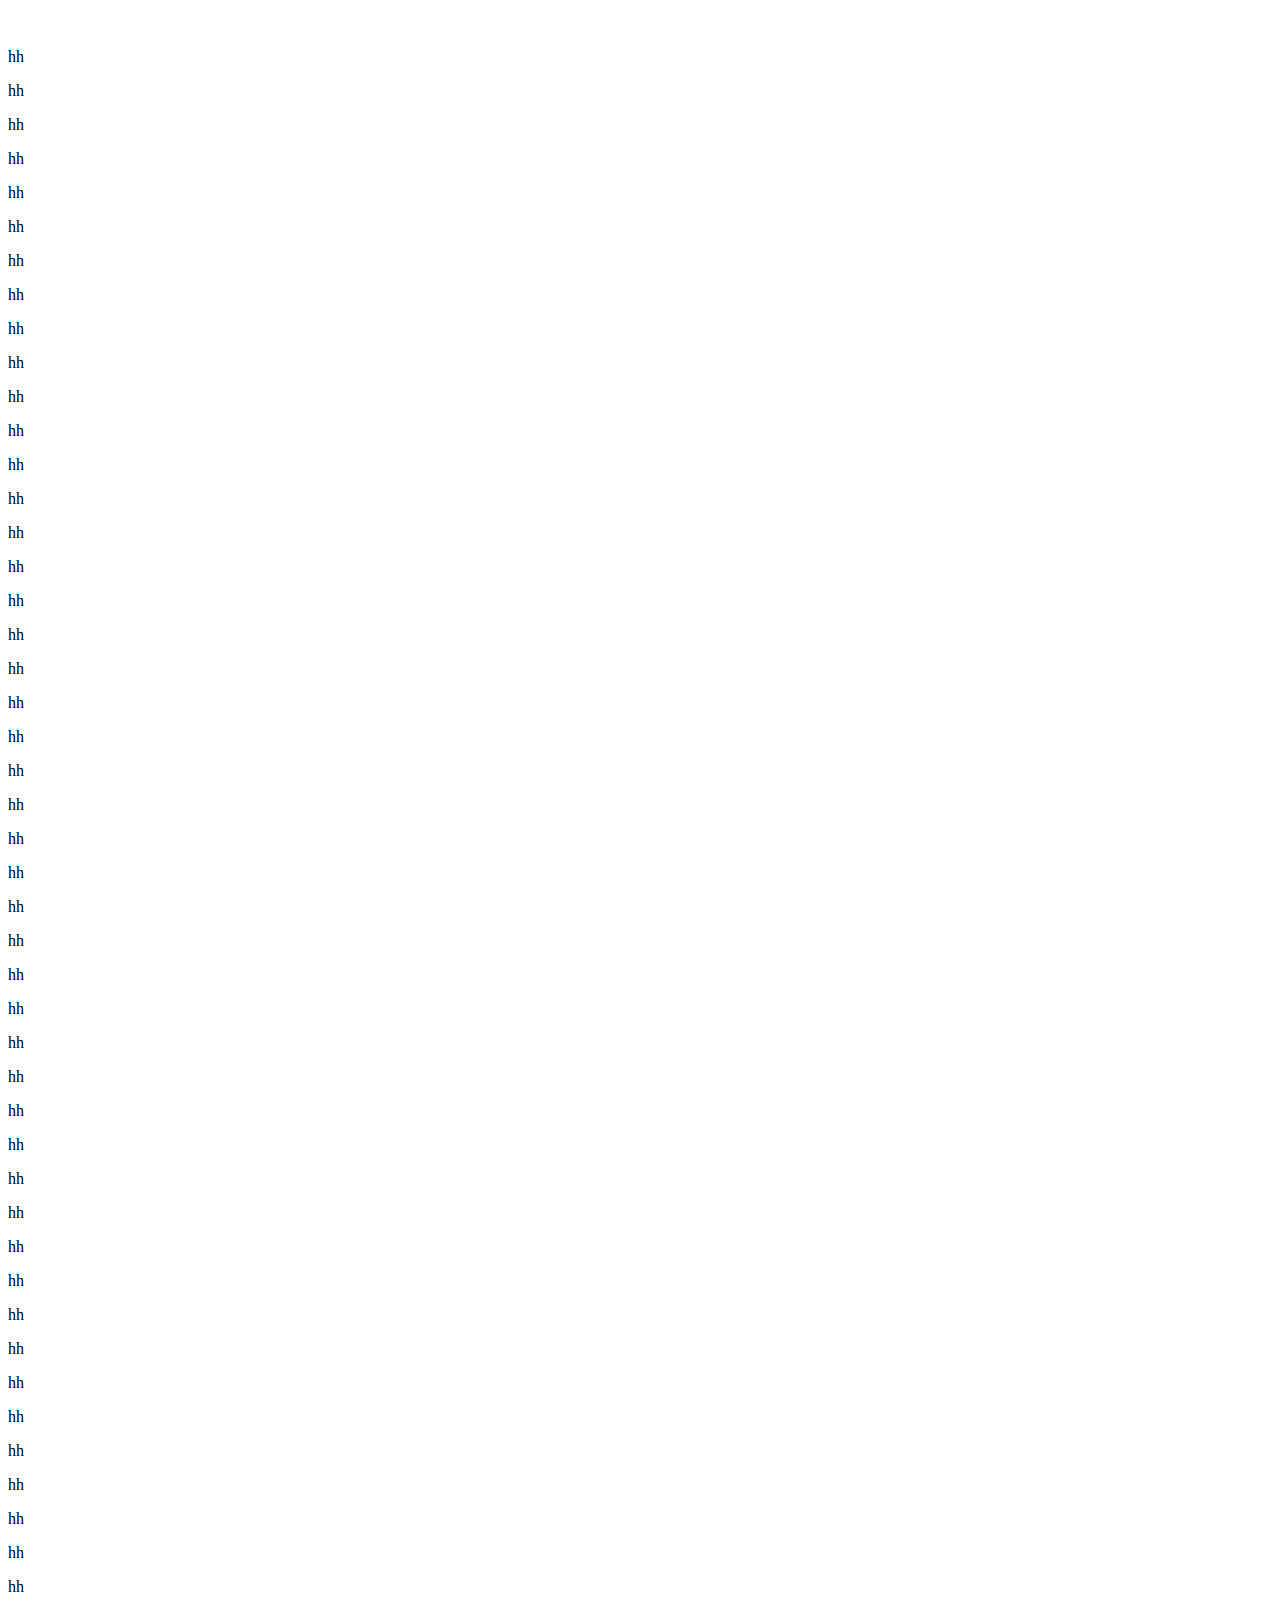
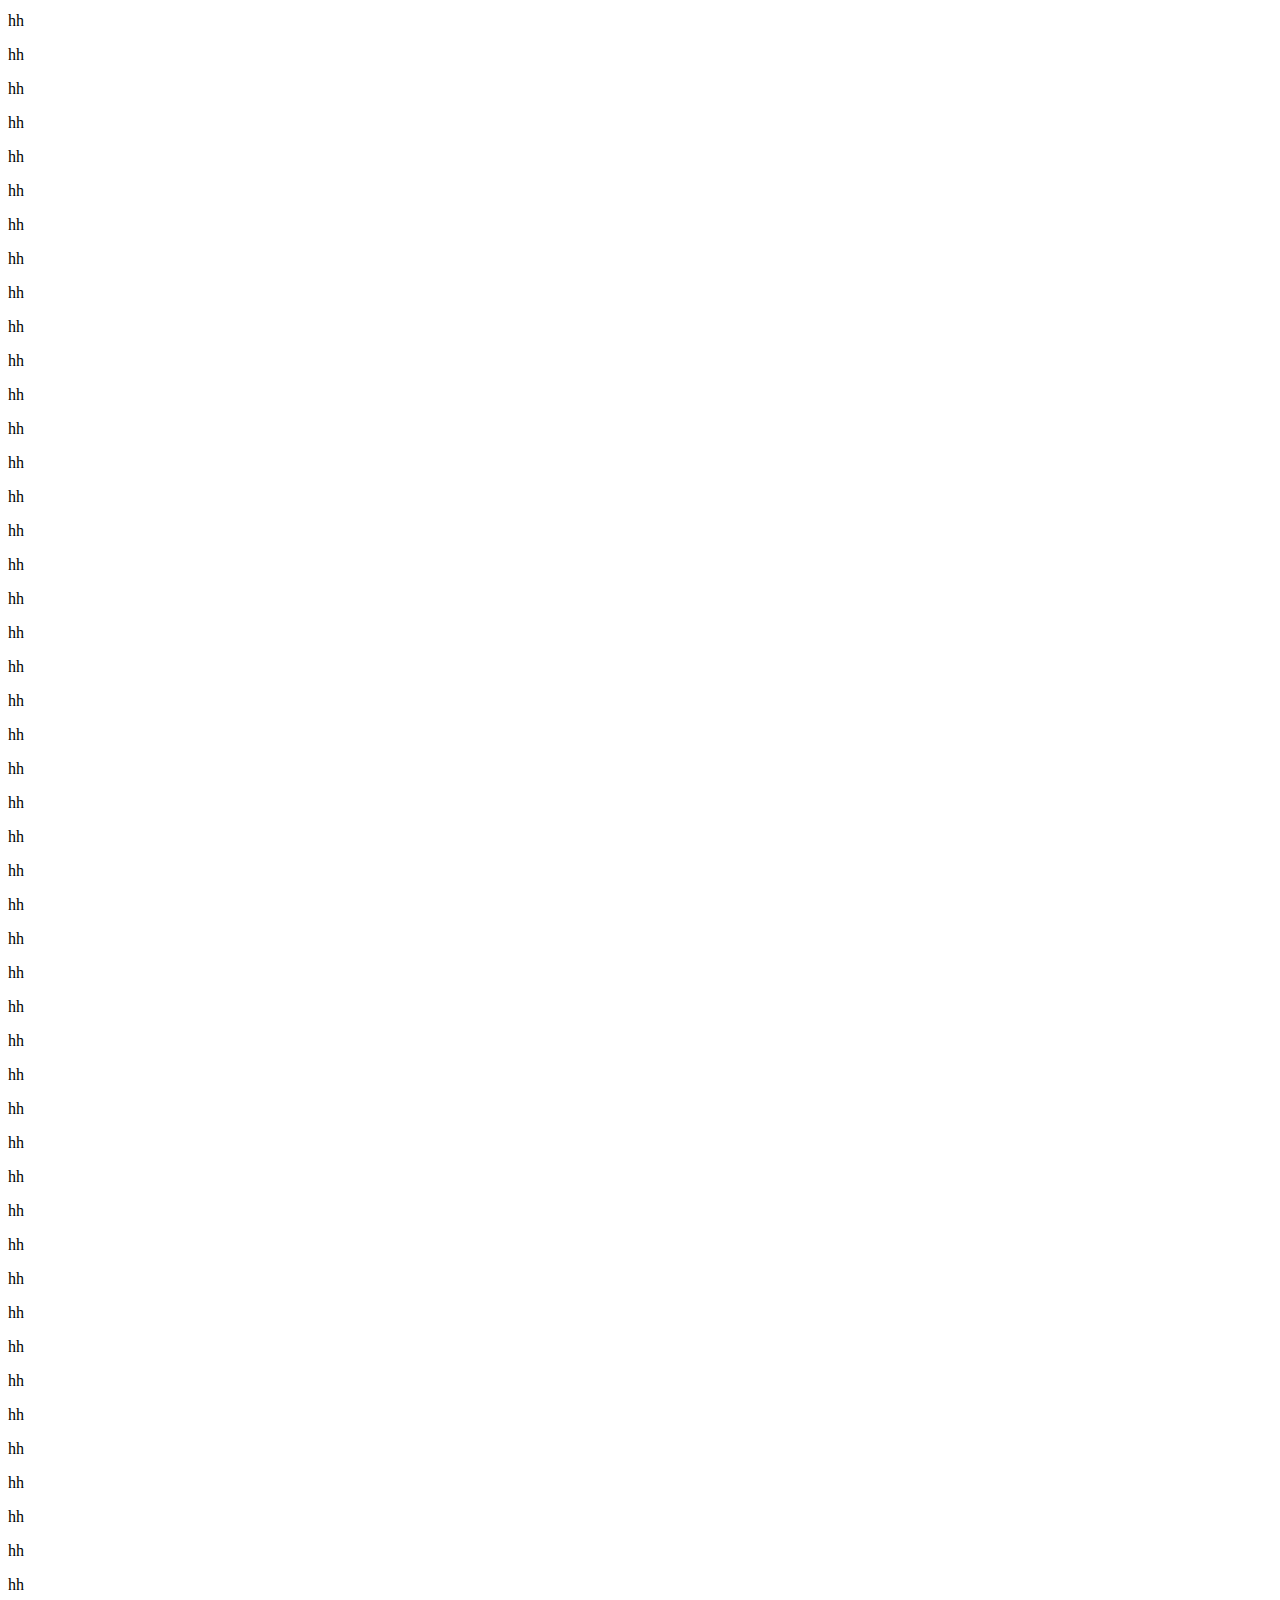
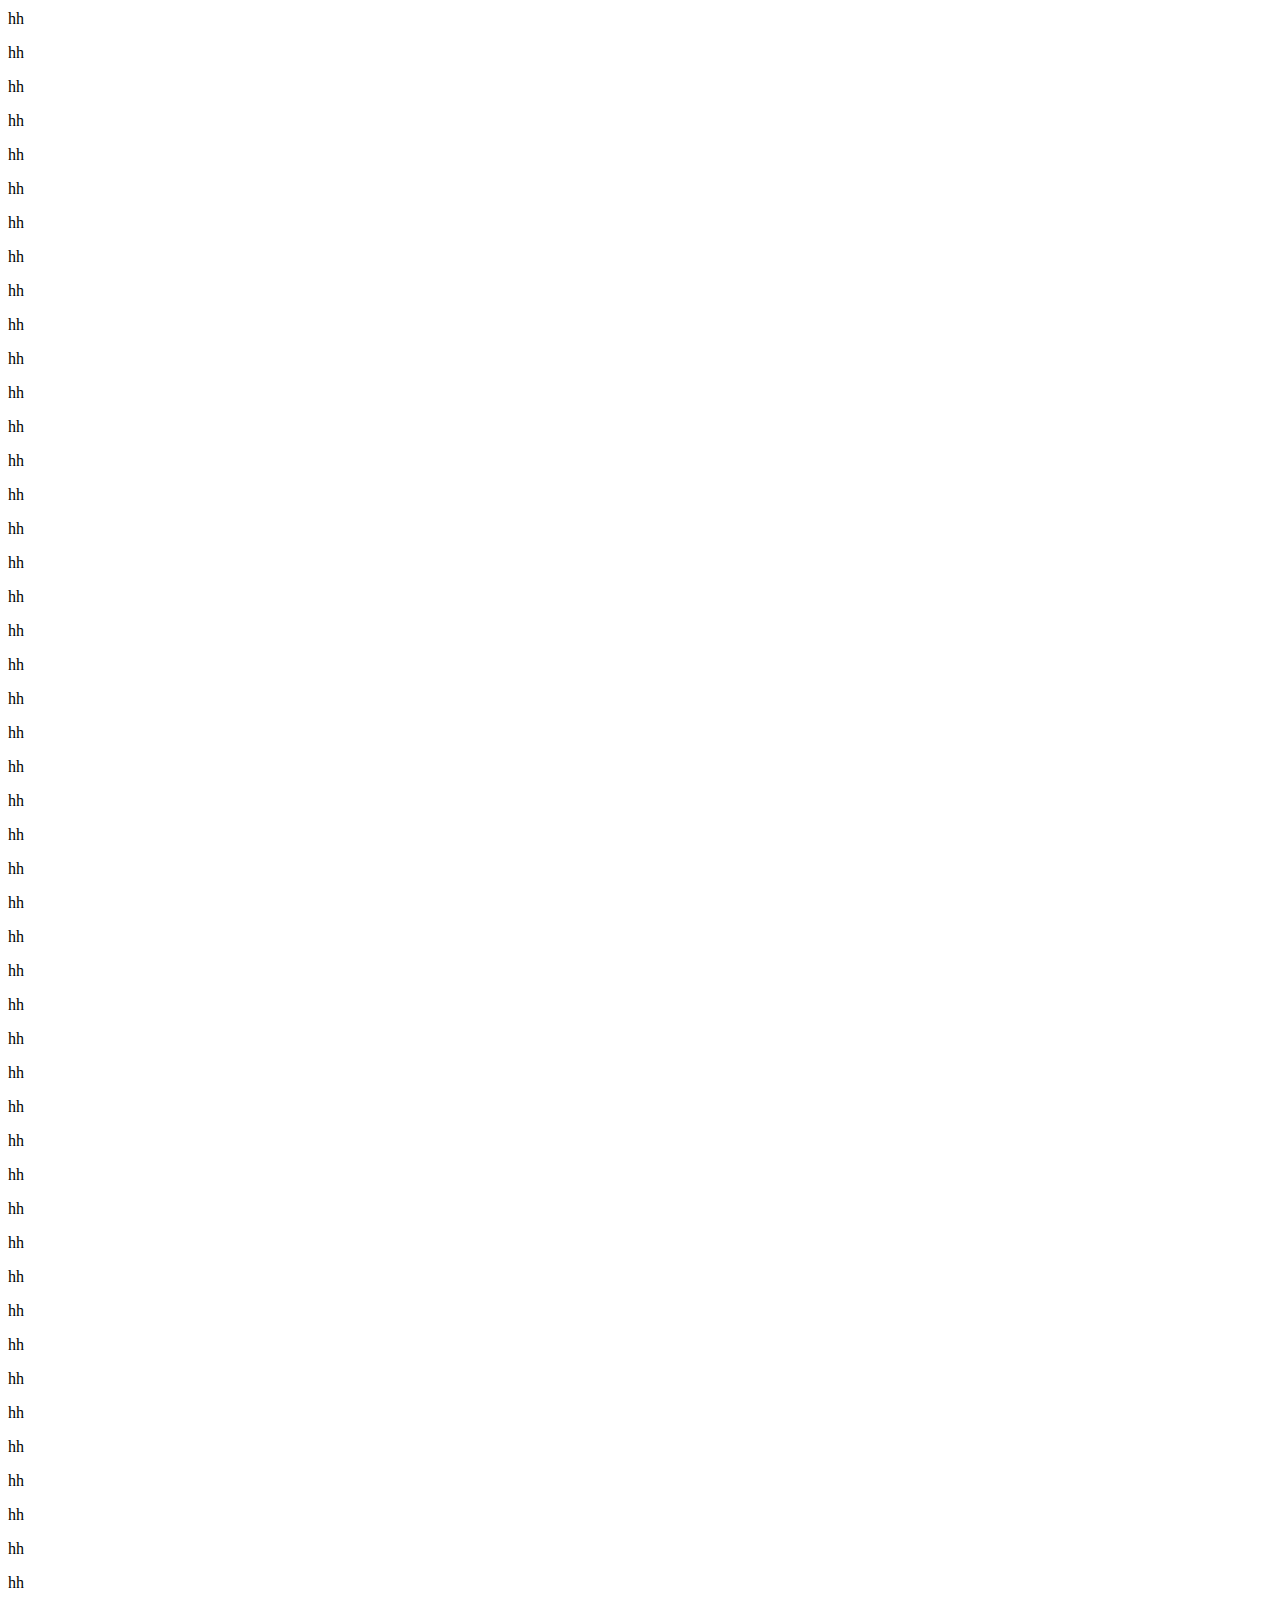
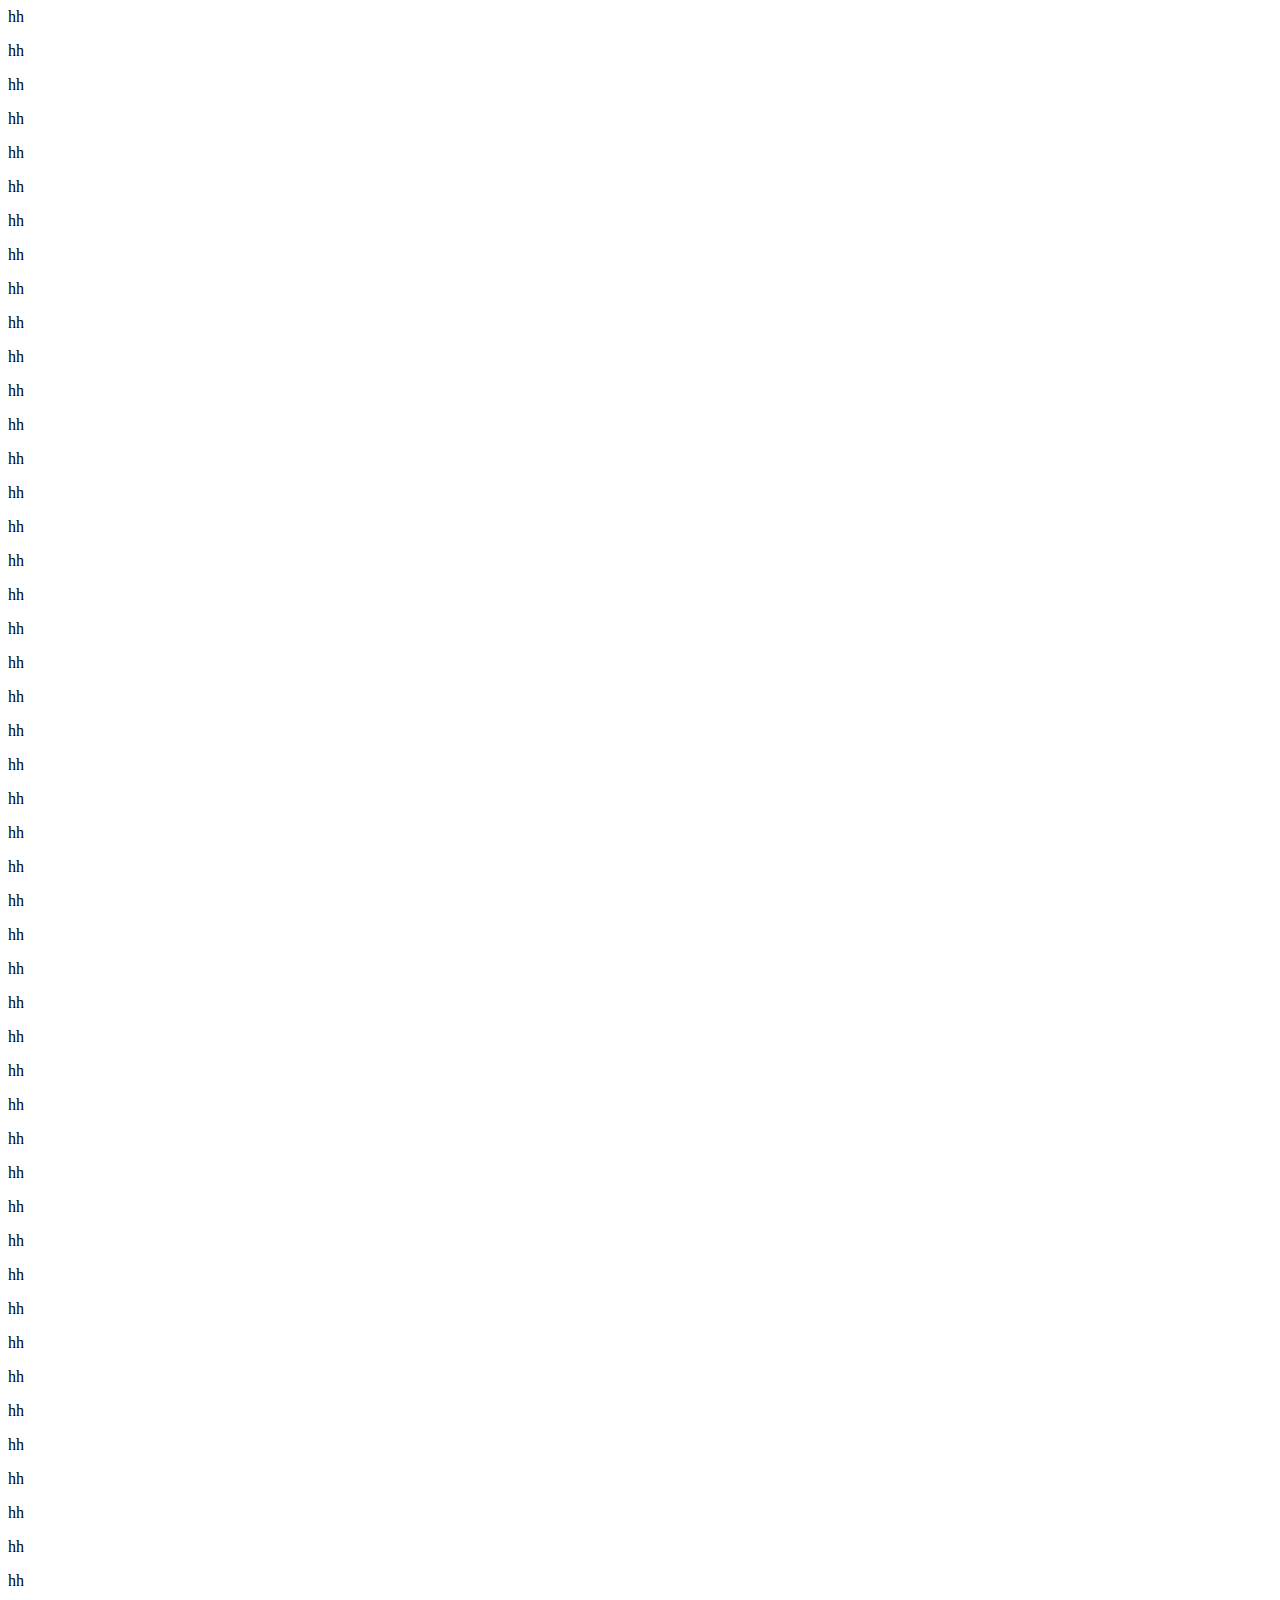
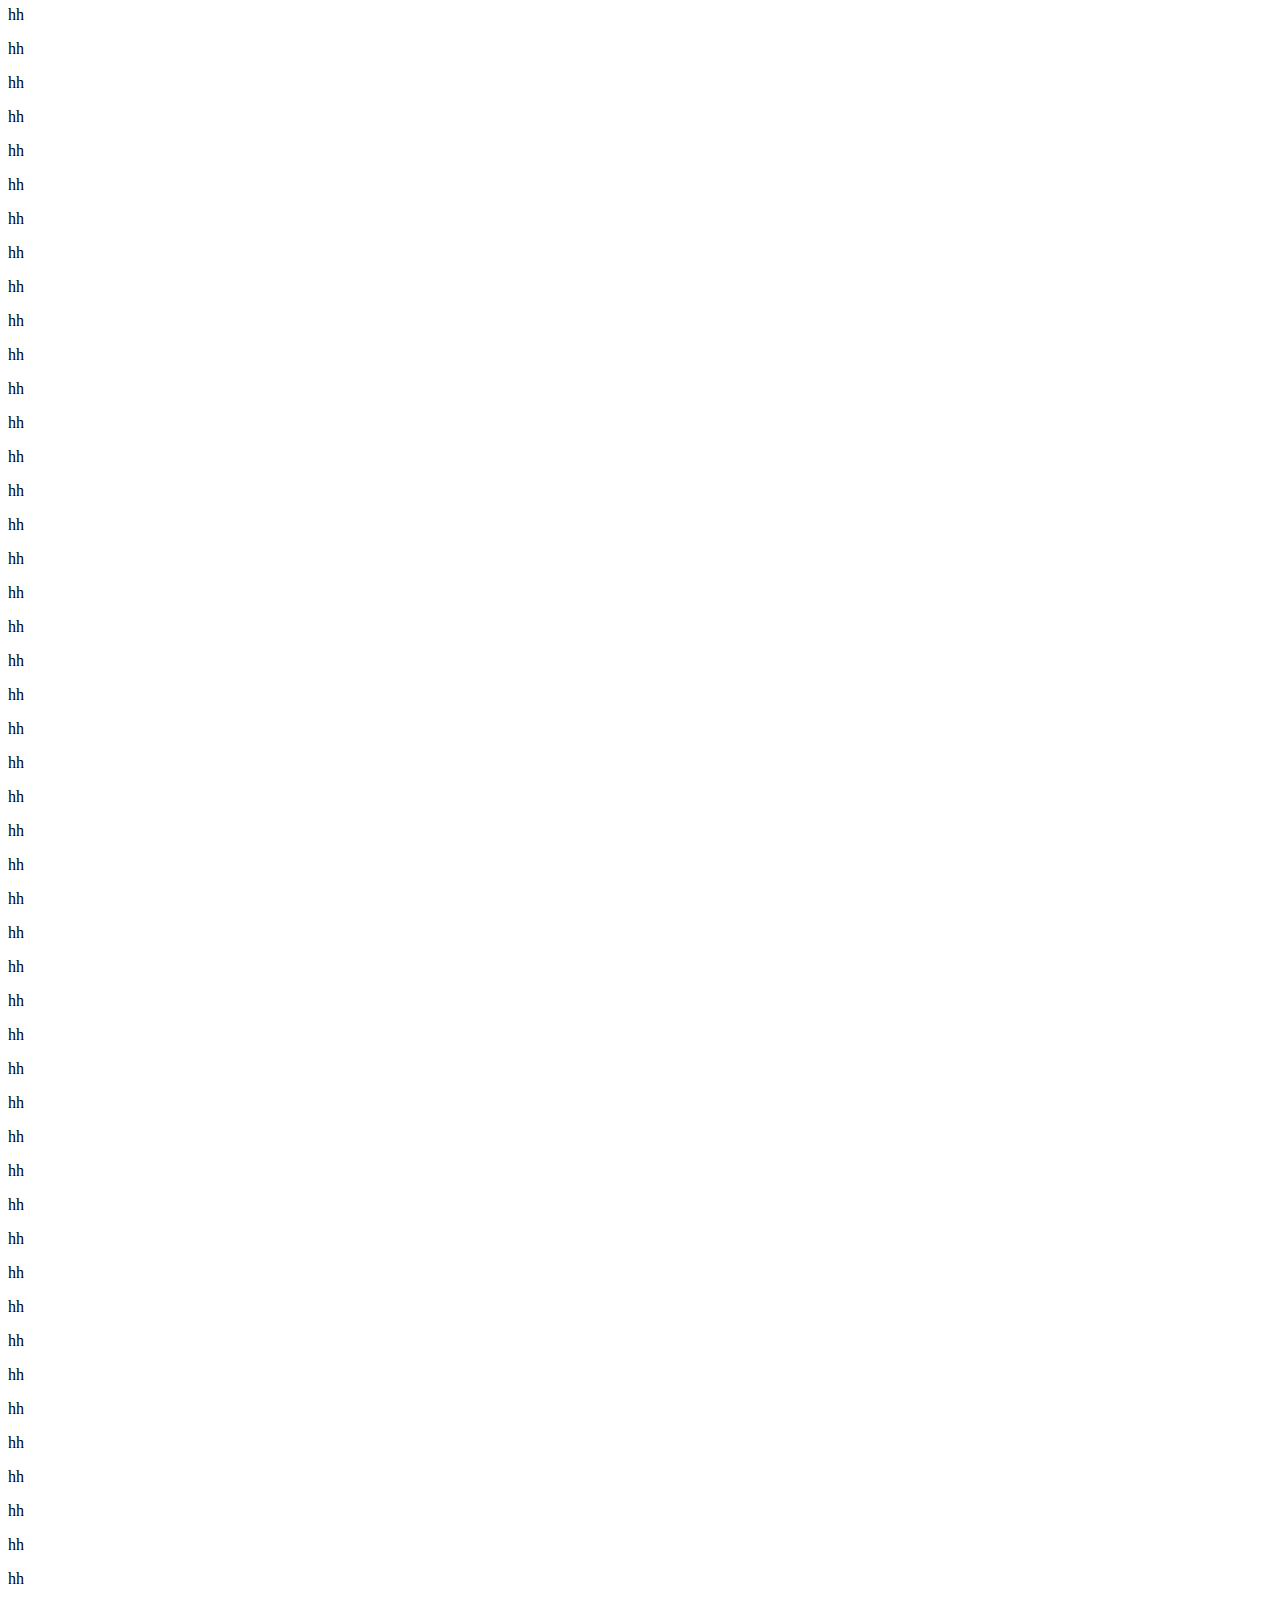
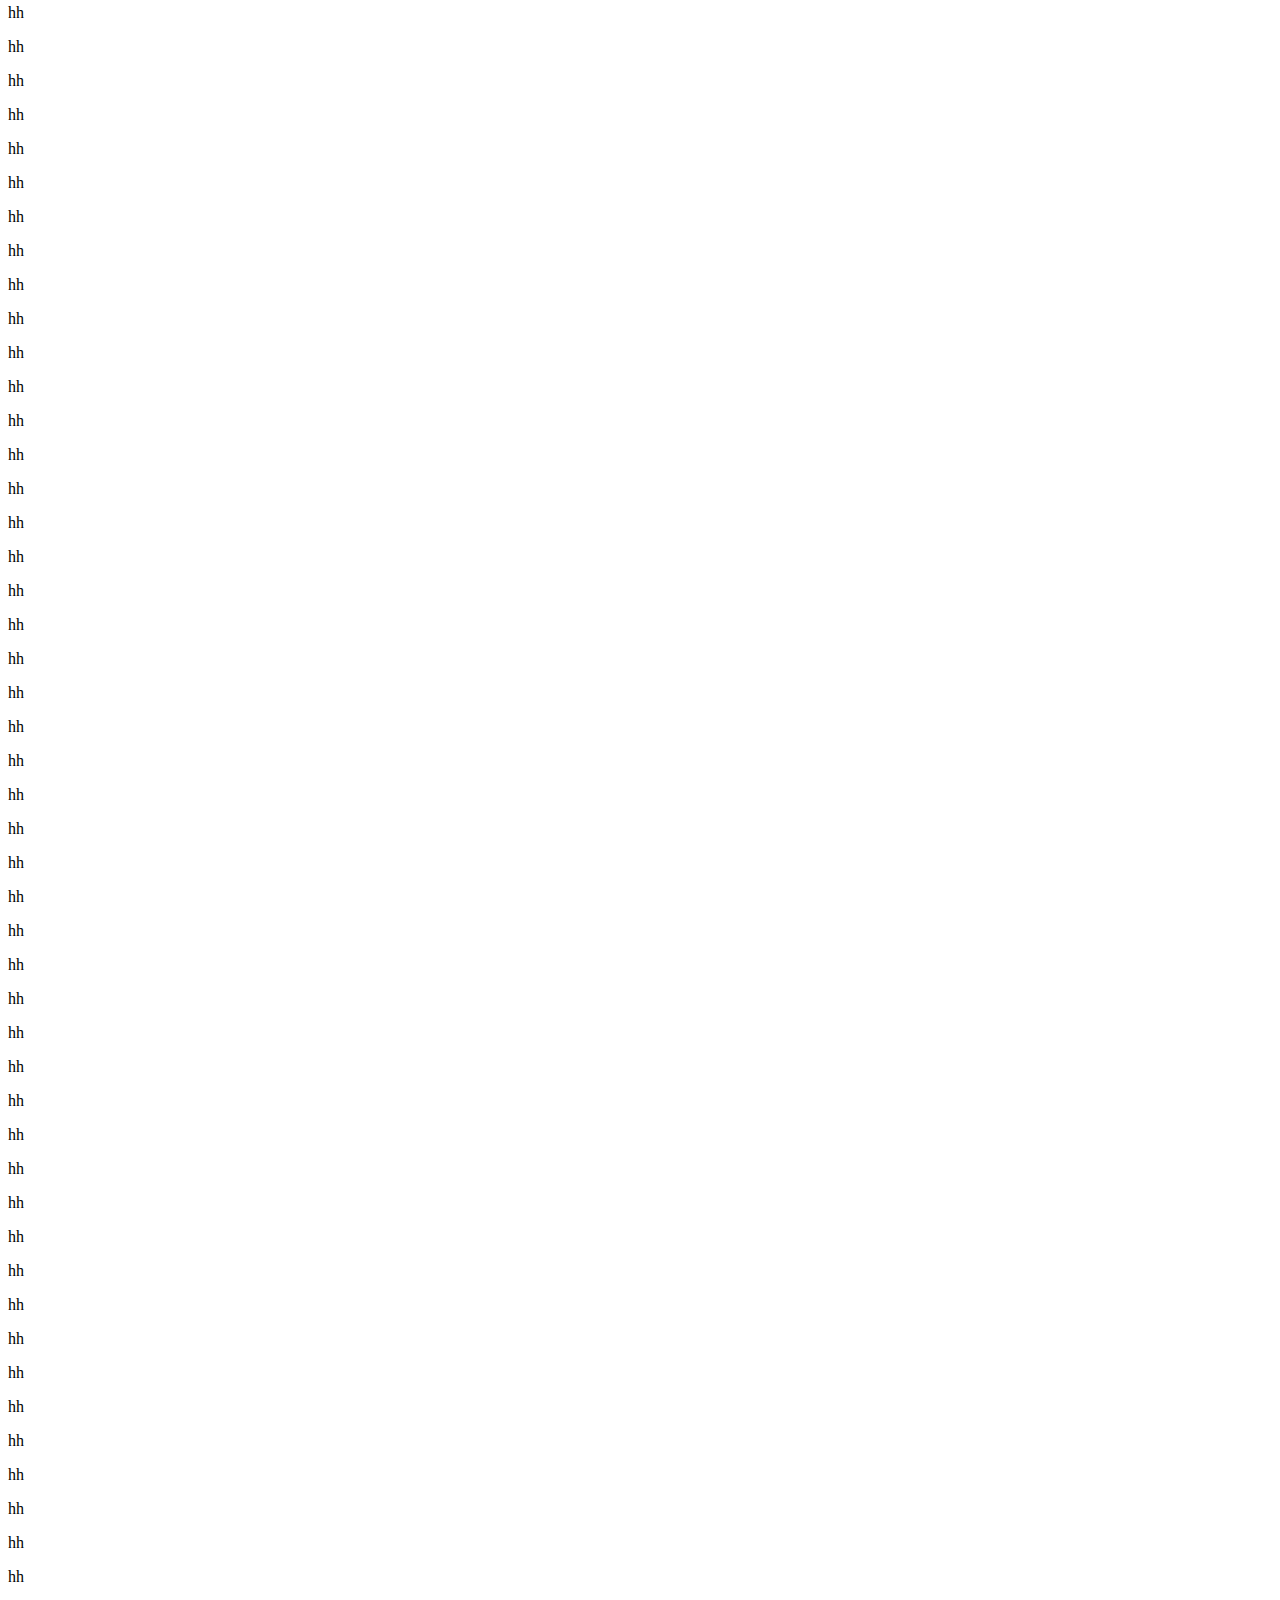
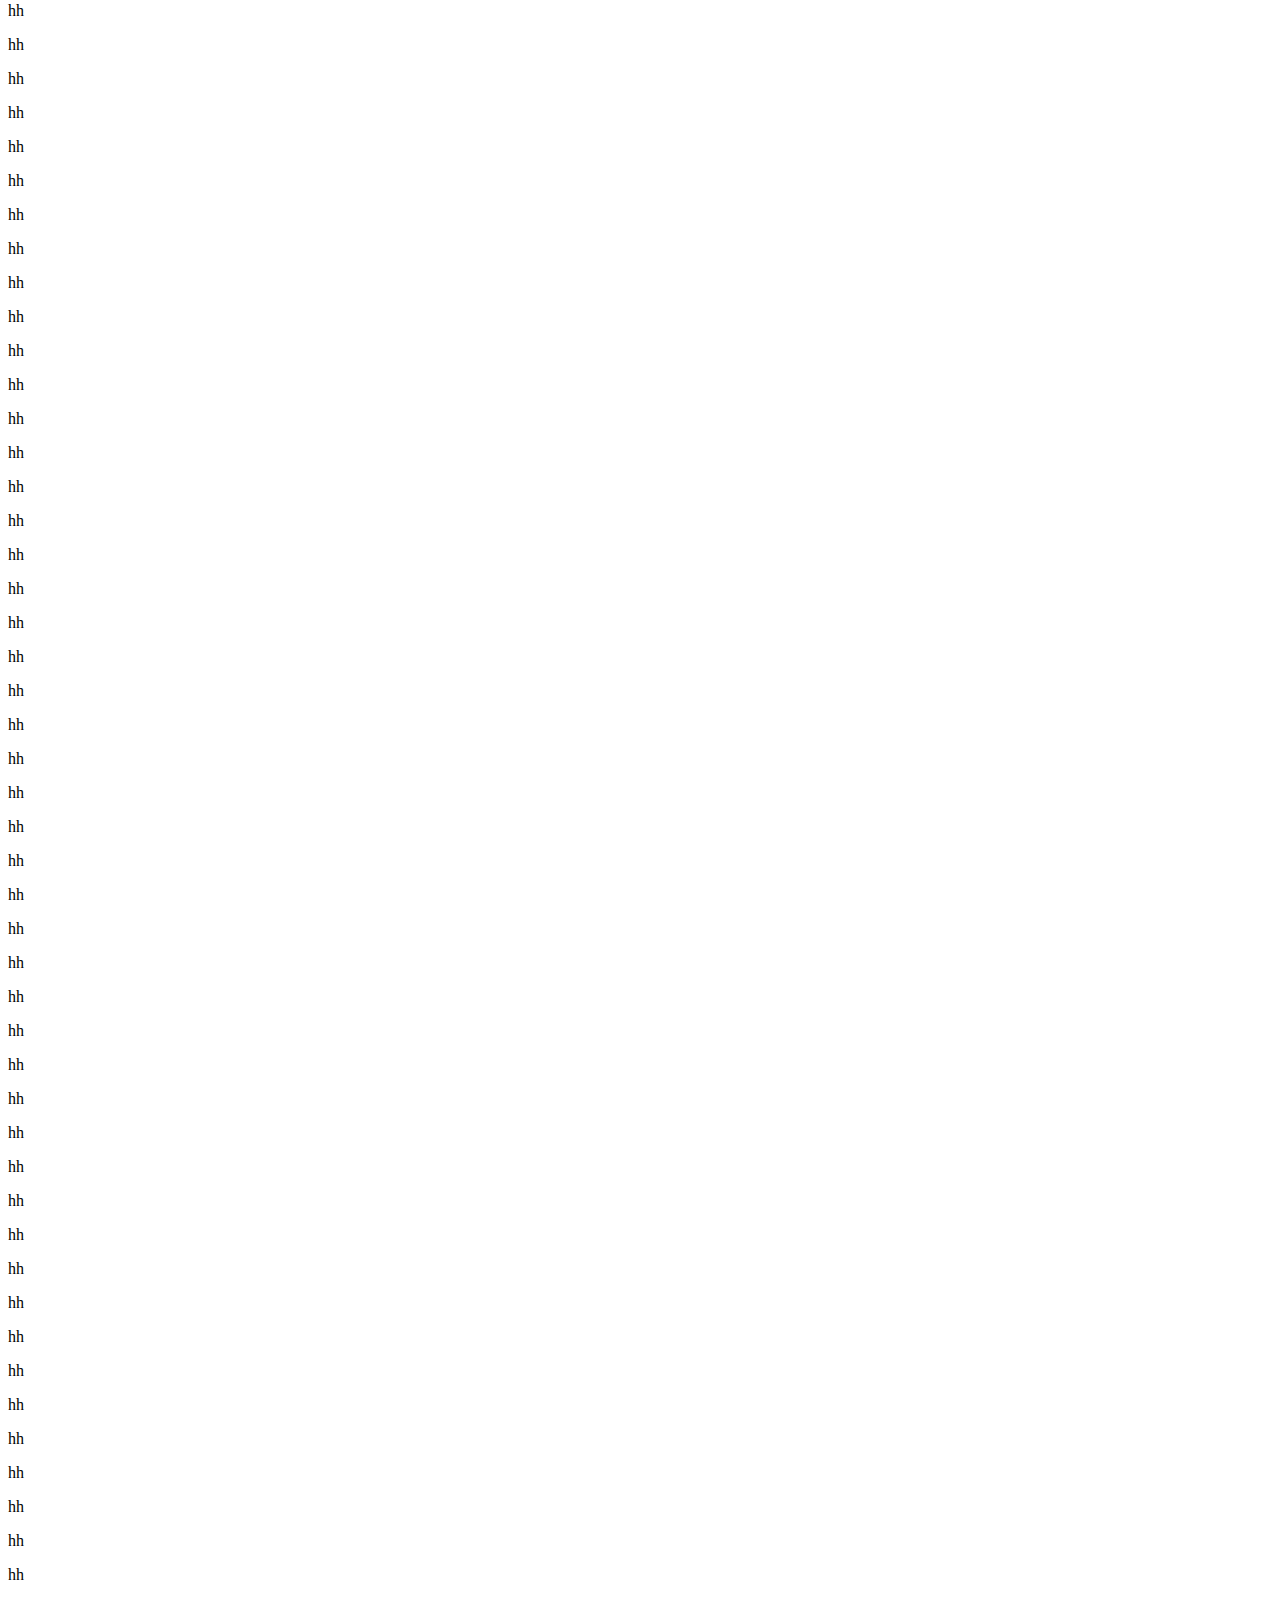
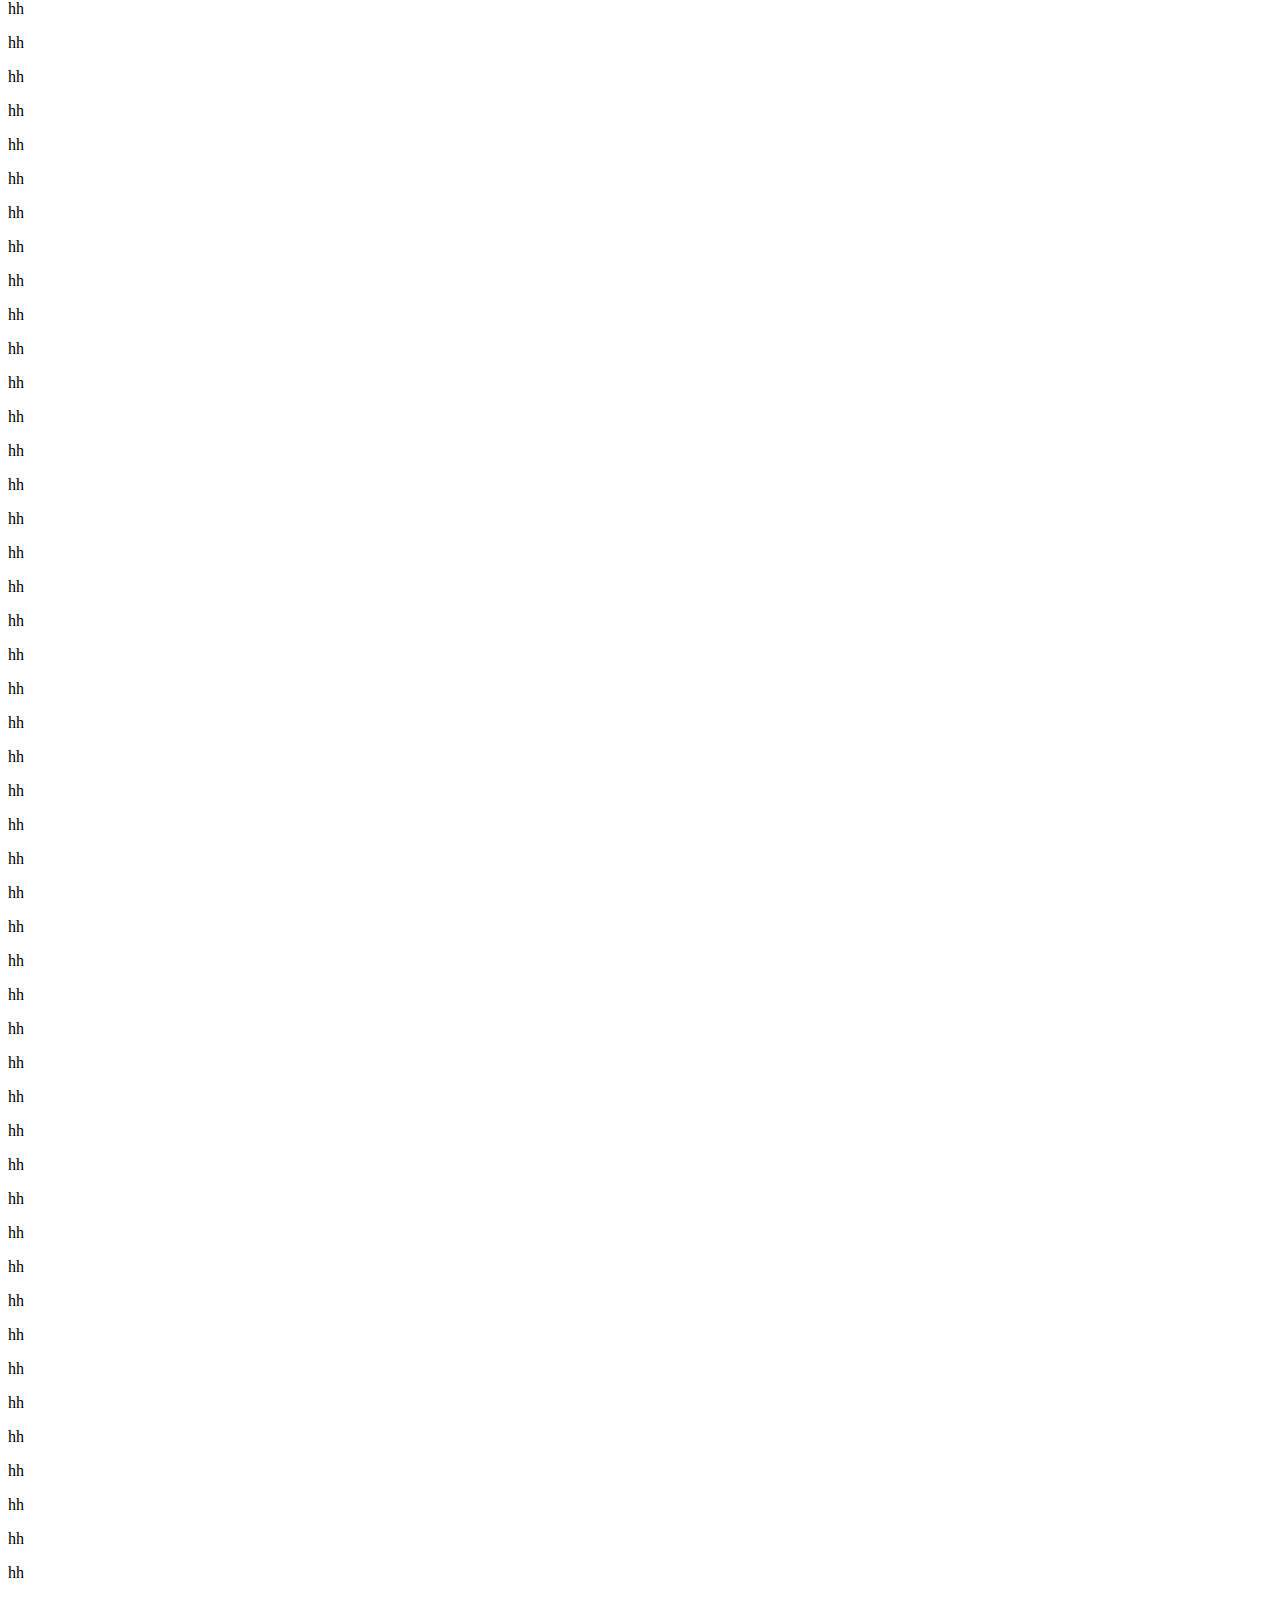
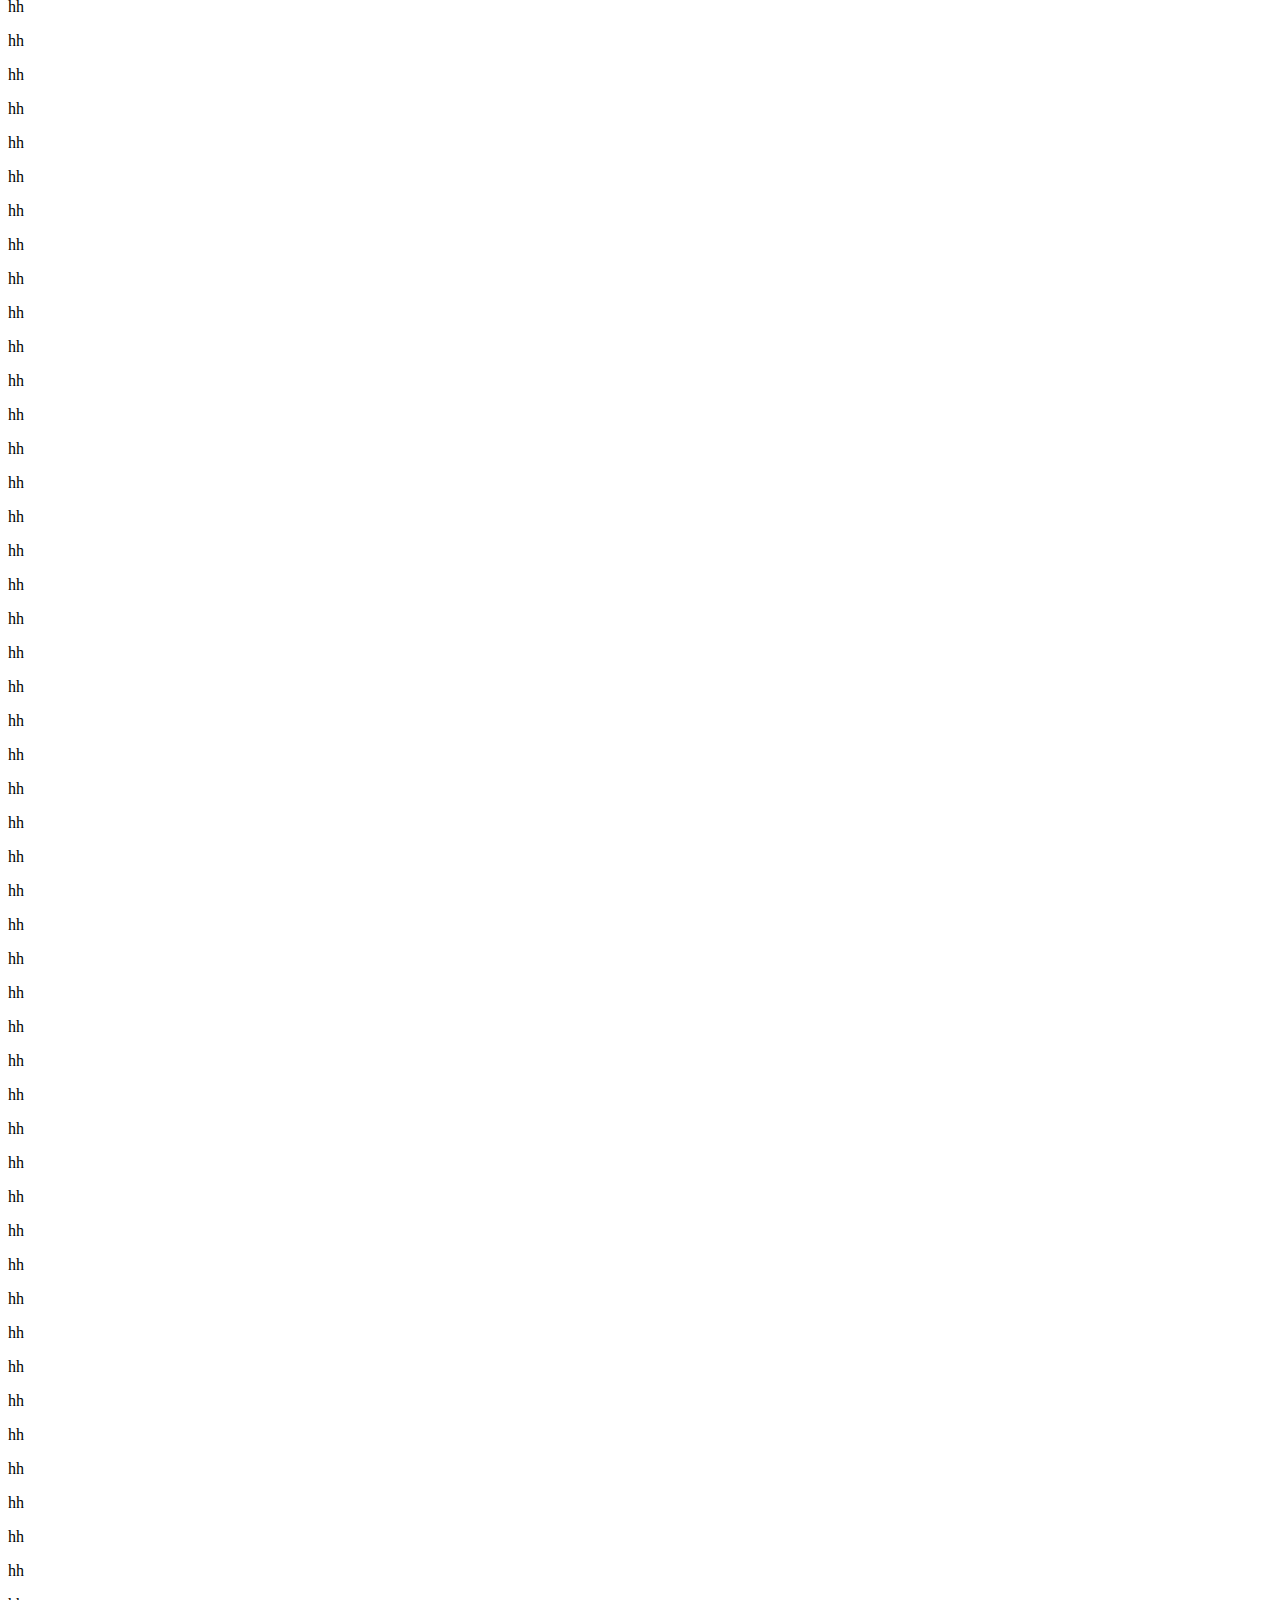
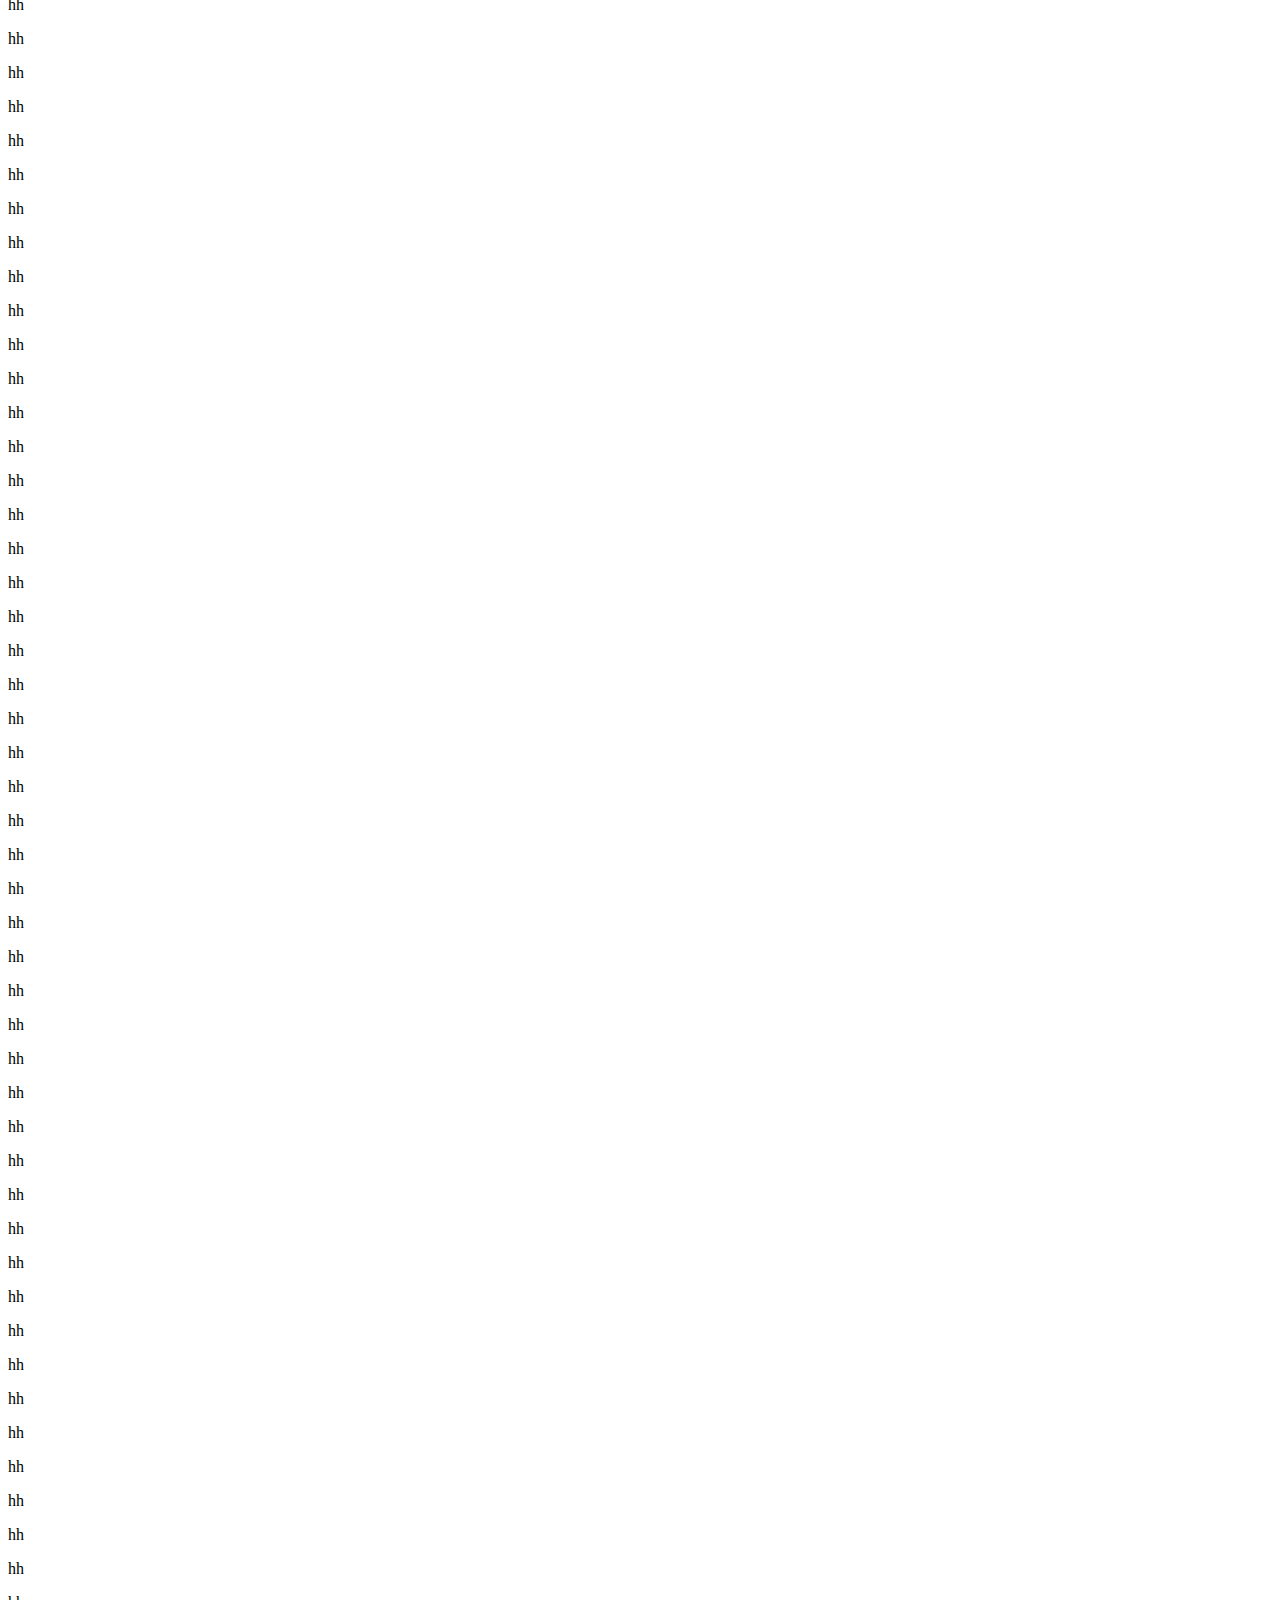
<file: rndmchar/index.html>
<!DOCTYPE html><html><head><meta charSet="utf-8"/><meta http-equiv="x-ua-compatible" content="ie=edge"/><meta name="viewport" content="width=device-width, initial-scale=1, shrink-to-fit=no"/><meta name="generator" content="Gatsby 2.31.1"/><style type="text/css" id="server-side-jss"></style><link rel="icon" href="/favicon-32x32.png?v=540ae87412feb529f975fe7e7bb15c09" type="image/png"/><link rel="icon" href="/favicon.svg?v=540ae87412feb529f975fe7e7bb15c09" type="image/svg+xml"/><link rel="manifest" href="/manifest.webmanifest" crossorigin="anonymous"/><link rel="apple-touch-icon" sizes="48x48" href="/icons/icon-48x48.png?v=540ae87412feb529f975fe7e7bb15c09"/><link rel="apple-touch-icon" sizes="72x72" href="/icons/icon-72x72.png?v=540ae87412feb529f975fe7e7bb15c09"/><link rel="apple-touch-icon" sizes="96x96" href="/icons/icon-96x96.png?v=540ae87412feb529f975fe7e7bb15c09"/><link rel="apple-touch-icon" sizes="144x144" href="/icons/icon-144x144.png?v=540ae87412feb529f975fe7e7bb15c09"/><link rel="apple-touch-icon" sizes="192x192" href="/icons/icon-192x192.png?v=540ae87412feb529f975fe7e7bb15c09"/><link rel="apple-touch-icon" sizes="256x256" href="/icons/icon-256x256.png?v=540ae87412feb529f975fe7e7bb15c09"/><link rel="apple-touch-icon" sizes="384x384" href="/icons/icon-384x384.png?v=540ae87412feb529f975fe7e7bb15c09"/><link rel="apple-touch-icon" sizes="512x512" href="/icons/icon-512x512.png?v=540ae87412feb529f975fe7e7bb15c09"/><link rel="preconnect dns-prefetch" href="https://www.google-analytics.com"/><link as="script" rel="preload" href="/webpack-runtime-8850bcad96365a5bfcc7.js"/><link as="script" rel="preload" href="/framework-52d2db7337b63cebb052.js"/><link as="script" rel="preload" href="/app-54aeb4d5b0aaaec03b0d.js"/><link as="script" rel="preload" href="/component---src-pages-rndmchar-js-6718b0c374802ec1f159.js"/><link as="fetch" rel="preload" href="/page-data/rndmchar/page-data.json" crossorigin="anonymous"/><link as="fetch" rel="preload" href="/page-data/app-data.json" crossorigin="anonymous"/></head><body><div id="___gatsby"><div style="outline:none" tabindex="-1" id="gatsby-focus-wrapper"><div></div></div><div id="gatsby-announcer" style="position:absolute;top:0;width:1px;height:1px;padding:0;overflow:hidden;clip:rect(0, 0, 0, 0);white-space:nowrap;border:0" aria-live="assertive" aria-atomic="true"></div></div><script async="" src="https://www.googletagmanager.com/gtag/js?id=G-1TD6B1LDF4"></script><script>
      
      
      if(true) {
        window.dataLayer = window.dataLayer || [];
        function gtag(){window.dataLayer && window.dataLayer.push(arguments);}
        gtag('js', new Date());

        gtag('config', 'G-1TD6B1LDF4', {"send_page_view":false});
      }
      </script><script id="gatsby-script-loader">/*<![CDATA[*/window.pagePath="/rndmchar/";/*]]>*/</script><script id="gatsby-chunk-mapping">/*<![CDATA[*/window.___chunkMapping={"polyfill":["/polyfill-9e9c796164da25fa8bfb.js"],"app":["/app-54aeb4d5b0aaaec03b0d.js"],"component---src-pages-index-js":["/component---src-pages-index-js-d50c6e65878d97265175.js"],"component---src-pages-rndmchar-js":["/component---src-pages-rndmchar-js-6718b0c374802ec1f159.js"]};/*]]>*/</script><script src="/polyfill-9e9c796164da25fa8bfb.js" nomodule=""></script><script src="/component---src-pages-rndmchar-js-6718b0c374802ec1f159.js" async=""></script><script src="/app-54aeb4d5b0aaaec03b0d.js" async=""></script><script src="/framework-52d2db7337b63cebb052.js" async=""></script><script src="/webpack-runtime-8850bcad96365a5bfcc7.js" async=""></script></body></html>
</file>
